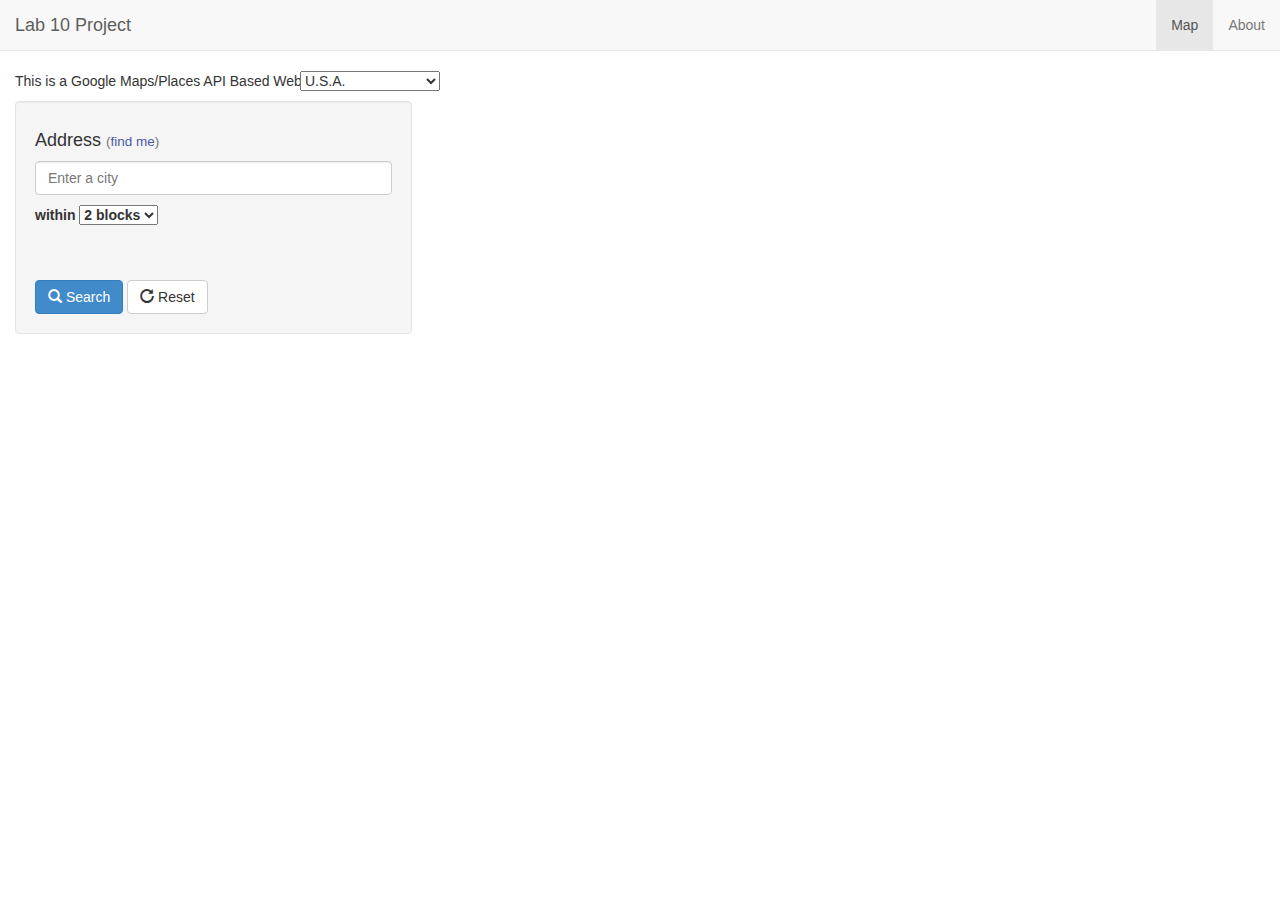
<file: index.html>
<!DOCTYPE html>
<html lang='en'>
  <head>
    <title>Lab 10</title>
    <meta charset='utf-8' />
    <meta name="viewport" content="width=device-width, initial-scale=1.0, maximum-scale=1.0, user-scalable=no" />
    <meta content='' name='description' />
    <meta content='' name='author' />
    <!-- Styles -->
    <link rel="stylesheet" href="css/bootstrap.min.css"/>
    <link rel="stylesheet" href="css/custom.css"/>
    <!-- HTML5 shim, for IE6-8 support of HTML5 elements -->
    <!--[if lt IE 9]>
      <script type="text/javascript" src="http://html5shim.googlecode.com/svn/trunk/html5.js"></script>
    <![endif]-->
  </head>
  <body onload="initialize()">
    <div class='navbar navbar-default navbar-static-top'>
      <div class='container-fluid'>
        <div class="navbar-header">
          <button type="button" class="navbar-toggle" data-toggle="collapse" data-target=".navbar-collapse">
            <span class="icon-bar"></span>
            <span class="icon-bar"></span>
            <span class="icon-bar"></span>
          </button>
          <a class='navbar-brand' href='index.html'>Lab 10 Project</a>
        </div>
        <div class="navbar-collapse collapse">
          <ul class="nav navbar-nav navbar-right">
            <li class='active'><a href="index.html">Map</a></li>
            <li><a href="about.html">About</a></li>
          </ul>
        </div><!--/.nav-collapse -->
      </div>
    </div>
    <div class='container-fluid'>
      <div class='row'>
        <div class='col-md-4'>
          <p>This is a Google Maps/Places API Based Web Application.</p>
          <div class='well'>
            <h4>
              Address <small>(<a id='find_me' href='#'>find me</a>)</small>
            </h4>
            <p>
              <!--input class='form-control' id='search_address' placeholder='Enter an address or an intersection' type='text' /-->
              <input class='form-control' id="autocomplete" placeholder="Enter a city" type="text" />
            </p>
            <div id="listing">
      <table id="resultsTable">
        <tbody id="results"></tbody>
      </table>
    </div>
                  <div id="controls">
                      <select id="country">
                        <option value="all">All</option>
                        <option value="au">Australia</option>
                        <option value="br">Brazil</option>
                        <option value="ca">Canada</option>
                        <option value="fr">France</option>
                        <option value="de">Germany</option>
                        <option value="mx">Mexico</option>
                        <option value="nz">New Zealand</option>
                        <option value="it">Italy</option>
                        <option value="za">South Africa</option>
                        <option value="es">Spain</option>
                        <option value="pt">Portugal</option>
                        <option value="us" selected>U.S.A.</option>
                        <option value="uk">United Kingdom</option>
                      </select>
                </div>
            <p>
              <label>
                within
                <select id='search_radius'>
                  <option value='400'>2 blocks</option>
                  <option value='805'>1/2 mile</option>
                  <option value='1610'>1 mile</option>
                  <option value='3220'>2 miles</option>
                </select>
              </label>
            </p>

            <br />
            <br />
            <a class='btn btn-primary' id='search' href='#'>
              <i class='glyphicon glyphicon-search'></i>
              Search
            </a>
            <a class='btn btn-default' id='reset' href='#'>
              <i class='glyphicon glyphicon-repeat'></i>
              Reset
            </a>
          </div>
          <!--div class='alert alert-info' id='result_box' ><strong id='result_count'></strong></div-->
        </div>
        <div class='col-md-8'>
          <noscript>
            <div class='alert alert-info'>
              <h4>Your JavaScript is disabled</h4>
              <p>Please enable JavaScript to view the map.</p>
            </div>
          </noscript>
          <!--div id='map_canvas'></div-->
          <div id="map-canvas"></div>
        </div>
      </div>
    </div>

    <script type="text/javascript" src="js/jquery-1.10.2.min.js"></script>
    <script type="text/javascript" src="js/jquery.address.js"></script>
    <script type="text/javascript" src="js/bootstrap.min.js"></script>
    <script type="text/javascript" src="http://maps.google.com/maps/api/js?sensor=false&libraries=places"></script>
    <script type="text/javascript" src="js/maps_lib.js"></script>
    <script type="text/javascript" src="js/search.js"></script>
    <script type='text/javascript'>
      //<![CDATA[
        $(window).resize(function () {
          var h = $(window).height(),
            offsetTop = 105; // Calculate the top offset
        
          $('#map-canvas').css('height', (h - offsetTop));
        }).resize();
        
        $(function() {
          var myMap = new MapsLib({
            fusionTableId:      "1m4Ez9xyTGfY2CU6O-UgEcPzlS0rnzLU93e4Faa0",
            googleApiKey:       "AIzaSyA3FQFrNr5W2OEVmuENqhb2MBB2JabdaOY",
            locationColumn:     "geometry",
            map_center:         [41.8781136, -87.66677856445312],
            locationScope:      "chicago"
          });
      
        });
      //]]>
    </script>
  </body>
</html>
</file>
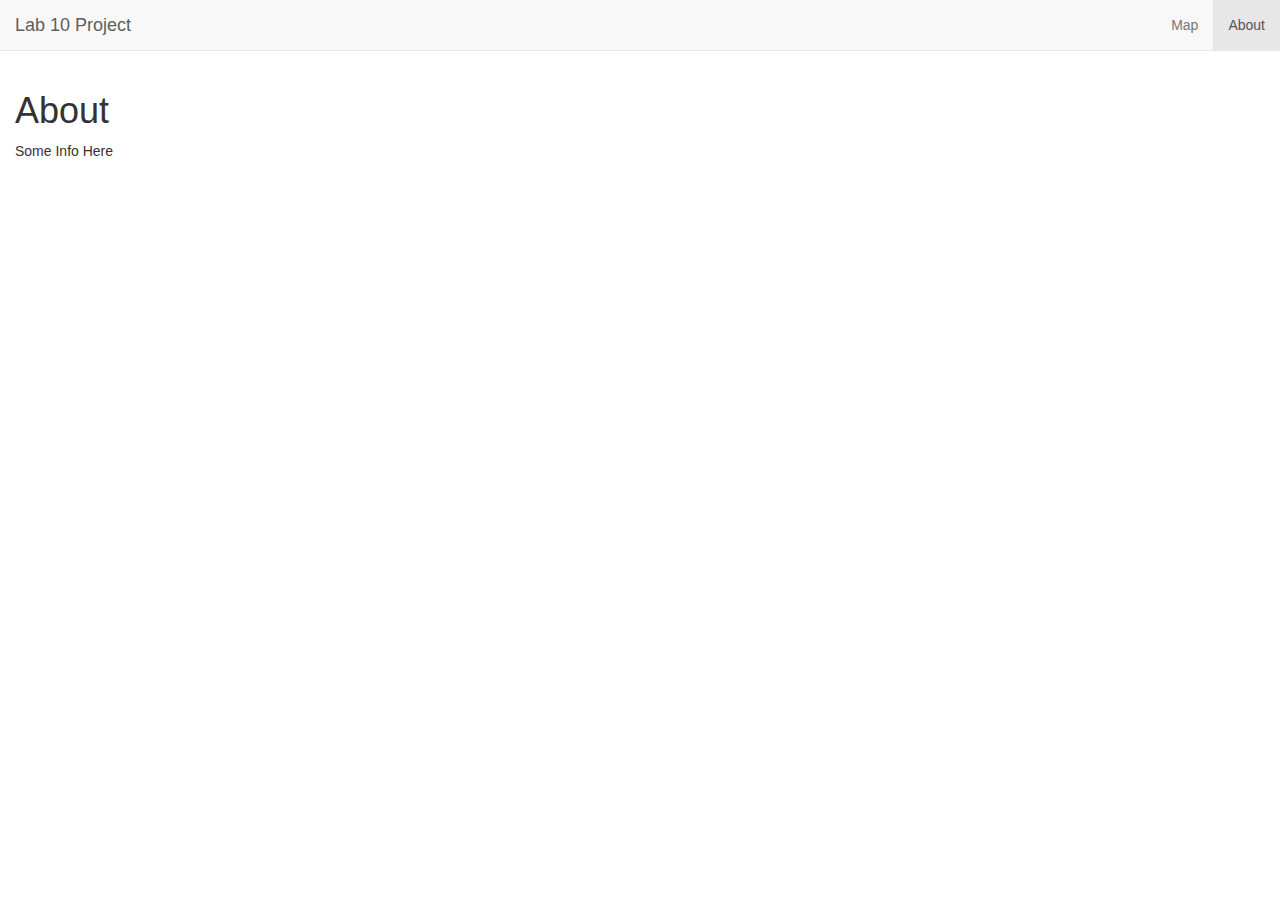
<file: about.html>
<!DOCTYPE html>
<html lang='en'>
  <head>
    <title>Lab 10 About</title>
    <meta charset='utf-8' />
    <meta name="viewport" content="width=device-width, initial-scale=1.0, maximum-scale=1.0, user-scalable=no" />
    <meta content='' name='description' />
    <meta content='' name='author' />
    <!-- Styles -->
    <link rel="stylesheet" href="css/bootstrap.min.css"/>
    <link rel="stylesheet" href="css/custom.css"/>
    <!-- HTML5 shim, for IE6-8 support of HTML5 elements -->
    <!--[if lt IE 9]>
      <script type="text/javascript" src="http://html5shim.googlecode.com/svn/trunk/html5.js"></script>
    <![endif]-->
  </head>
  <body>
    <div class='navbar navbar-default navbar-static-top'>
      <div class='container-fluid'>
        <div class="navbar-header">
          <button type="button" class="navbar-toggle" data-toggle="collapse" data-target=".navbar-collapse">
            <span class="icon-bar"></span>
            <span class="icon-bar"></span>
            <span class="icon-bar"></span>
          </button>
          <a class='navbar-brand' href='index.html'>Lab 10 Project</a>
        </div>
        <div class="navbar-collapse collapse">
          <ul class="nav navbar-nav navbar-right">
            <li><a href="index.html">Map</a></li>
            <li class='active'><a href="about.html">About</a></li>
          </ul>
        </div><!--/.nav-collapse -->
      </div>
    </div>
    <div class='container-fluid'>
      <div class='row'>
        <div class='col-md-12'>
          <h1>About</h1>
          <p>Some Info Here</p>
        </div>
      </div>
    </div>

    <script type="text/javascript" src="js/jquery-1.10.2.min.js"></script>
    <script type="text/javascript" src="js/bootstrap.min.js"></script>
  </body>
</html>
</file>
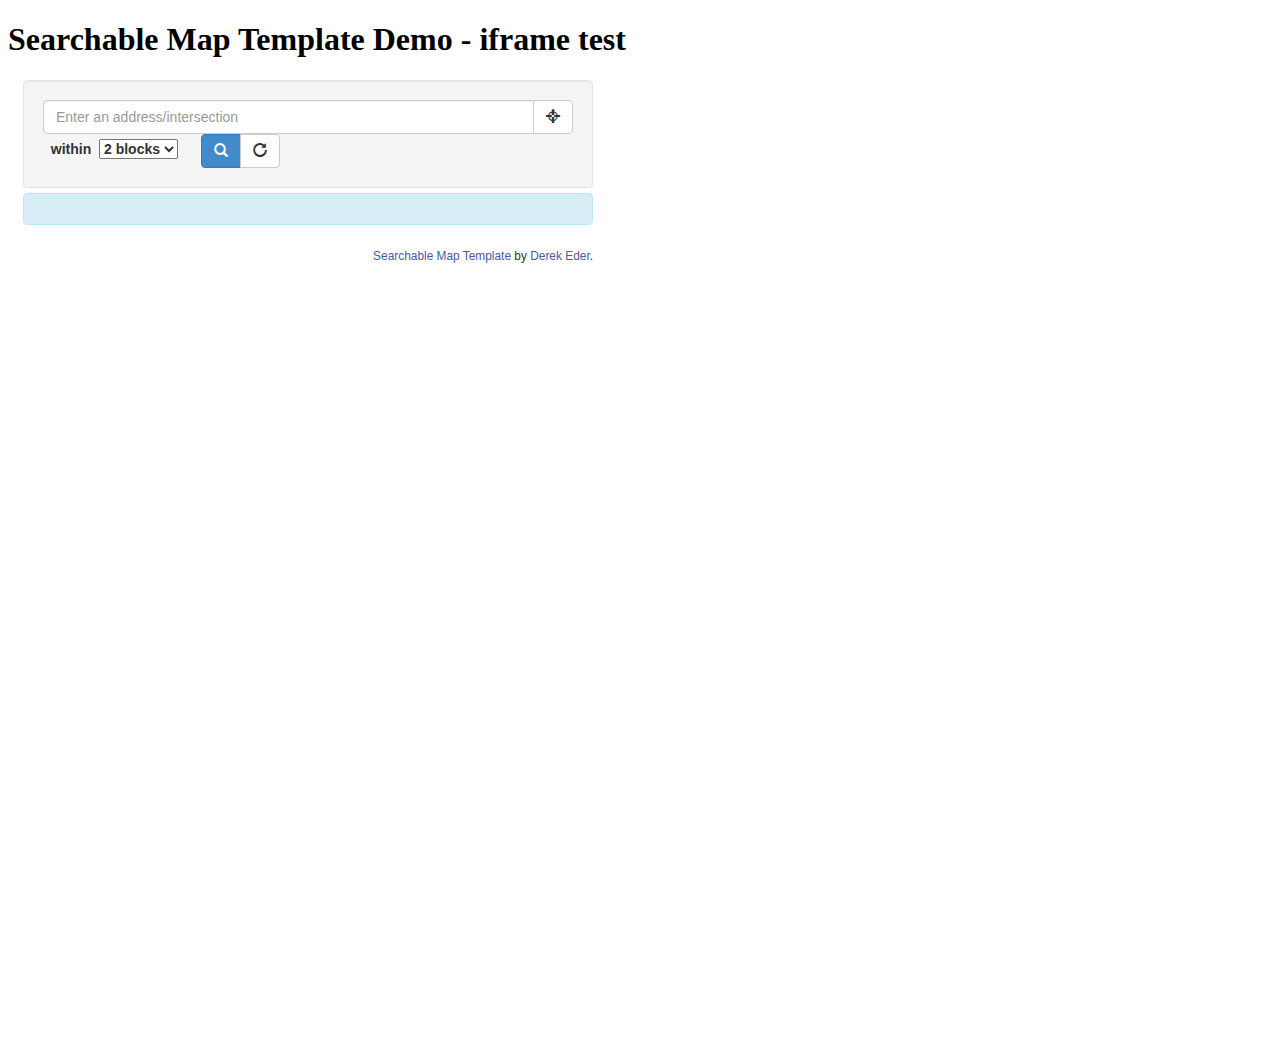
<file: iframe_test.html>
<!DOCTYPE html>
<html lang='en'>
  <head>
    <title>Searchable Map Template Demo - iframe test</title>
  </head>
  <body>
    
    <div class='container'>
      <h1>Searchable Map Template Demo - iframe test</h1>

      <iframe id="trackFrame" style="border-style: none;" src="index_iframe.html" height="950" width="600"></iframe>
    </div>
  </body>
</html>
</file>
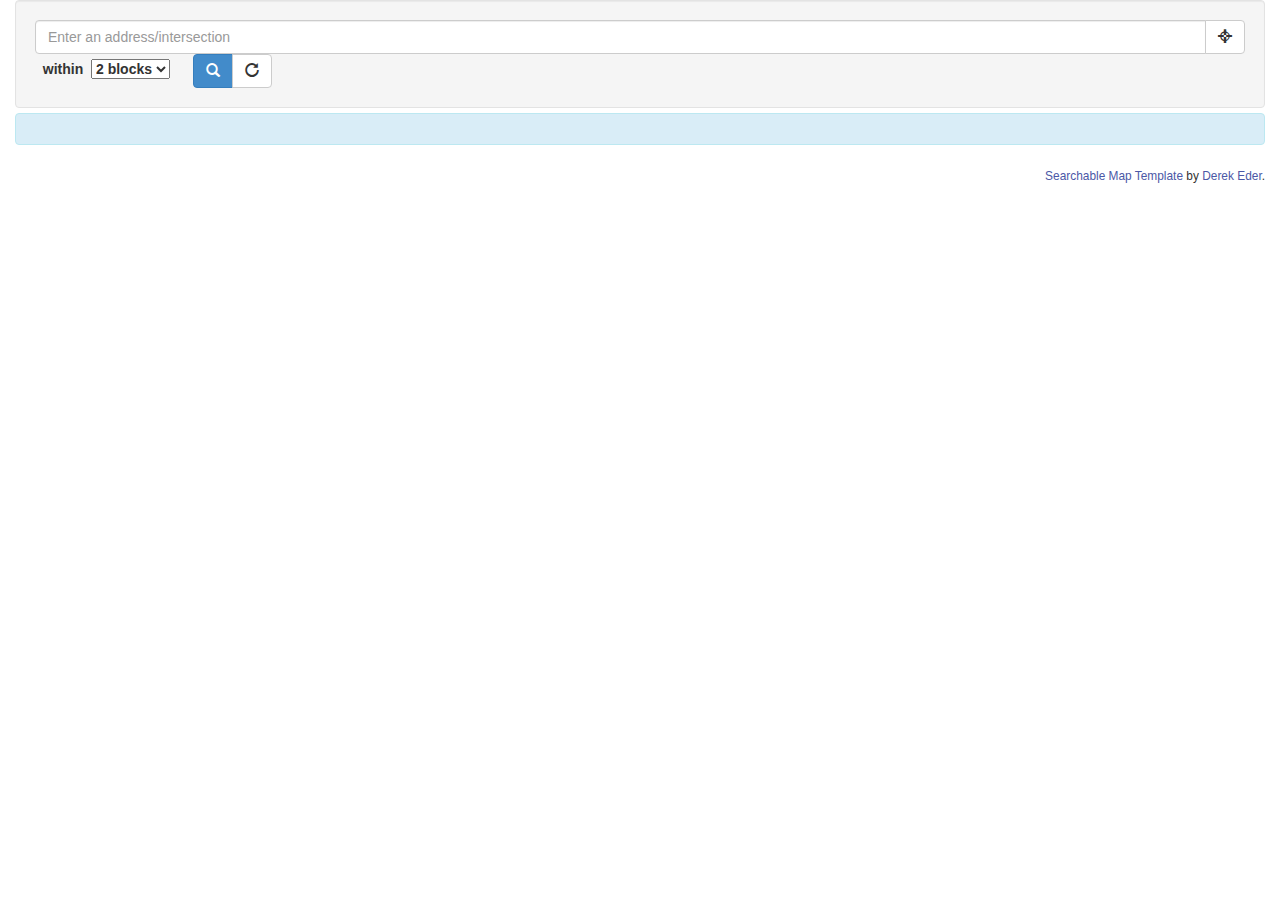
<file: index_iframe.html>
<!DOCTYPE html>
<html lang='en'>
  <head>
    <title>Searchable Map Template Demo - iframe</title>
    <meta charset='utf-8' />
    <meta name="viewport" content="width=device-width, initial-scale=1.0, maximum-scale=1.0, user-scalable=no" />
    <meta content='' name='description' />
    <meta content='' name='author' />
    <!-- Styles -->
    <link rel="stylesheet" href="css/bootstrap.iframe.css"/>
    <link rel="stylesheet" href="css/custom.css"/>
    <!-- HTML5 shim, for IE6-8 support of HTML5 elements -->
    <!--[if lt IE 9]>
      <script type="text/javascript" src="http://html5shim.googlecode.com/svn/trunk/html5.js"></script>
    <![endif]-->
  </head>
  <body>
    
    <div class='container-fluid iframe'>
      <div class='well'>
        <form class="form-inline" role="form">  
          <div class="form-group">
            <div class="input-group" id='search_address_group'>
              <input class='form-control' id='search_address' placeholder='Enter an address/intersection' type='text' />
              <span class="input-group-btn">
                <a class='btn btn-default' id='find_me' href='#'>
                  <i class='glyphicon glyphicon-screenshot'></i>
                </a>
              </span>
            </div>
          </div>
          <div class="form-group">
          <label>&nbsp;
            within&nbsp;
            <select id='search_radius'>
              <option value='400'>2 blocks</option>
              <option value='805'>1/2 mile</option>
              <option value='1610'>1 mile</option>
              <option value='3220'>2 miles</option>
            </select>
          </label>
          </div>
          &nbsp;&nbsp;&nbsp;&nbsp;
          <div class="form-group">
            <div class="btn-group">
              <a class='btn btn-primary' id='search' href='#'>
                <i class='glyphicon glyphicon-search'></i>
              </a>
              <a class='btn btn-default' id='reset' href='#'>
                <i class='glyphicon glyphicon-repeat'></i>
              </a>
            </div>
          </div>
        </form>
      </div>

      <noscript>
        <div class='alert alert-info'>
          <h4>Your JavaScript is disabled</h4>
          <p>Please enable JavaScript to view the map.</p>
        </div>
      </noscript>
      <div id='map_canvas'></div>
      <div class='alert alert-info' id='result_box' ><strong id='result_count'></strong></div>
      <p class='pull-right'>
        <small><a href='http://derekeder.com/searchable_map_template/'>Searchable Map Template</a> by <a href='http://derekeder.com'>Derek Eder</a>.</small>
      </p>
    </div>

    <script type="text/javascript" src="js/jquery-1.10.2.min.js"></script>
    <script type="text/javascript" src="js/bootstrap.min.js"></script>
    <script type="text/javascript" src="js/jquery.address.js"></script>
    <script type="text/javascript" src="http://maps.google.com/maps/api/js?sensor=false&libraries=places&v=3.17"></script>
    <script type="text/javascript" src="js/maps_lib.js"></script>
    <script type='text/javascript'>
      //<![CDATA[        
        $(function() {
          
          var myMap = new MapsLib({
            fusionTableId:      "1m4Ez9xyTGfY2CU6O-UgEcPzlS0rnzLU93e4Faa0",
            googleApiKey:       "AIzaSyA3FQFrNr5W2OEVmuENqhb2MBB2JabdaOY",
            locationColumn:     "geometry",
            map_center:         [41.8781136, -87.66677856445312],
            locationScope:      "chicago"
          });

          
          var autocomplete = new google.maps.places.Autocomplete(document.getElementById('search_address'));

          $(':checkbox').click(function(){
            myMap.doSearch();
          });

          $(':radio').click(function(){
            myMap.doSearch();
          });
          
          $('#search_radius').change(function(){
            myMap.doSearch();
          });
          
          $('#search').click(function(){
            myMap.doSearch();
          });
          
          $('#find_me').click(function(){
            myMap.findMe(); 
            return false;
          });
          
          $('#reset').click(function(){
            myMap.reset(); 
            return false;
          });
          
          $(":text").keydown(function(e){
              var key =  e.keyCode ? e.keyCode : e.which;
              if(key === 13) {
                  $('#search').click();
                  return false;
              }
          });
        });
      //]]>
    </script>
  </body>
</html>
</file>
<file: css/custom.css>
a { color: #4B58A6; }
a:hover { color: #4B58A6; }

#map-canvas img {
  max-width: none;
}

.filter-box { 
  height: 15px; 
  width: 15px;  
  display: inline-block;
  *border-right-width: 2px;
  *border-bottom-width: 2px;
  -webkit-border-radius: 5px;
     -moz-border-radius: 5px;
          border-radius: 5px;
  -webkit-background-clip: padding-box;
     -moz-background-clip: padding;
          background-clip: padding-box; 
}

.filter-yellow { background-color: #FBF358; }
.filter-green { background-color: #00E13C; }
.filter-blue { background-color: #5781FC; }
.filter-purple { background-color: #7C54FB; }
.filter-red { background-color: #FB6353; }

canvas {-ms-touch-action: double-tap-zoom;}

/* customizations for iframe template */
.iframe #map-canvas { height: 500px; }
.iframe .well { margin-bottom: 5px; }
.iframe .alert { margin-top: 5px; }





      table {
        font-size: 12px;
      }
      #listing {
        position: absolute;
        width: 200px;
        height: 470px;
        overflow: auto;
        left: 442px;
        top: 0px;
        cursor: pointer;
        overflow-x: hidden;
      }
      #findhotels {
        position: absolute;
        text-align: right;
        width: 100px;
        font-size: 14px;
        padding: 4px;
        z-index: 5;
        background-color: #fff;
      }
      #locationField {
        position: absolute;
        width: 190px;
        height: 25px;
        left: 108px;
        top: 0px;
        z-index: 5;
        background-color: #fff;
      }
      #controls {
        position: absolute;
        left: 300px;
        width: 140px;
        top: 0px;
        z-index: 5;
        background-color: #fff;
      }
      #autocomplete {
        width: 100%;
      }
      #country {
        width: 100%;
      }
      .placeIcon {
        width: 20px;
        height: 34px;
        margin: 4px;
      }
      .hotelIcon {
        width: 24px;
        height: 24px;
      }
      #resultsTable {
        border-collapse: collapse;
        width: 240px;
      }
      #rating {
        font-size: 13px;
        font-family: Arial Unicode MS;
      }
      .iw_table_row {
        height: 18px;
      }
      .iw_attribute_name {
        font-weight: bold;
        text-align: right;
      }
      .iw_table_icon {
        text-align: right;
      }
</file>
